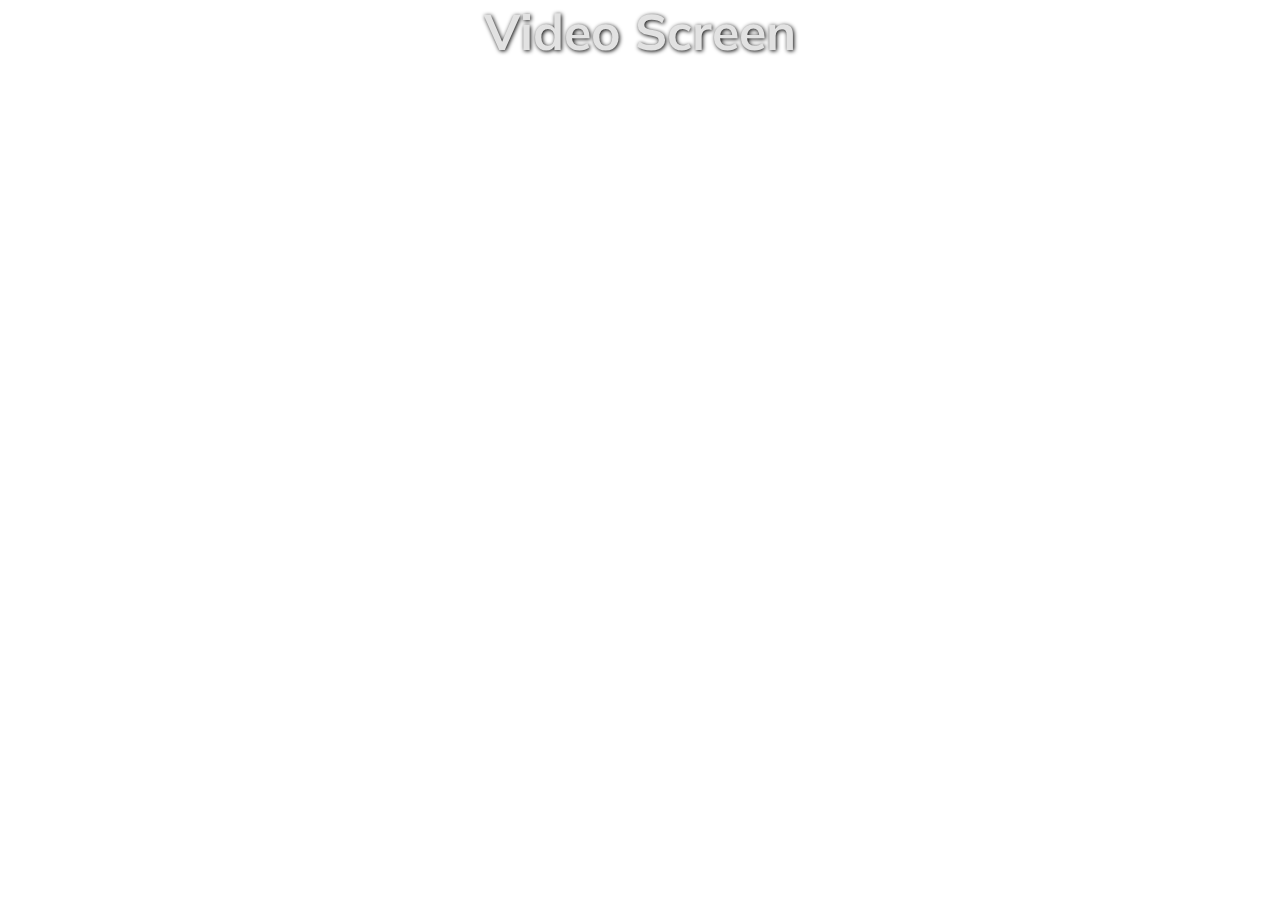
<file: website/index.html>
<!DOCTYPE html>
<html lang="en">

<head>
    <style>
        @import url('https://fonts.googleapis.com/css2?family=Jacquarda+Bastarda+9+Charted&family=Schibsted+Grotesk:ital,wght@0,400..900;1,400..900&display=swap');
    </style>
    <meta charset="UTF-8">
    <meta http-equiv="X-UA-Compatible" content="IE-edge">
    <meta name = "viewport" content="width-device-width, initial-scale=1.0">
    <title>Lights! Prompt! Action!</title>
    <link rel="stylesheet" href="style.css">
</head>    

<body>

    <div class = "container">
        <section class = "page_one">
            <h1>Video Screen</h1>
        </section>
        <section class = "page_two">
            <h1>API Setup</h1>
        </section>
        <section class = "page_three">
            <h1>Basic Story Idea</h1>
        </section>
        <section class = "page_four">
            <h1>Script Evaluation</h1>
        </section>
        <section class = "page_five">
            <h1>Character Design Evaluation</h1>
        </section>
        <section class = "page_six">
            <h1>Final Storyboard Preview</h1>
        </section>
    </div>   

</body>

</html>
</file>
<file: website/style.css>
@import url('https://fonts.googleapis.com/css2?family=Mulish:ital,wght@0,200..1000;1,200..1000&display=swap');

*{
    margin: 0;
    padding: 0;
    box-sizing: border-box;
    font-family: "Mulish", sans-serif;
}

body{
    border: 0px solid purple;   
}

section{
    height: 100vh;
    display: flex;
    justify-content: center;
    scroll-snap-align: start;
}

h1{
    color: rgb(226, 226, 226);
    text-shadow: 1px 1px 4px #000;
    font-size: 50px;
}

.container{
    scroll-snap-type: y mandatory;
    overflow-y: scroll;
    height: 100vh;
}

.page_two{
    background-color: rgb(209, 117, 117);
}

.page_three{
    background-color: rgb(235, 194, 145);
}

.page_four{
    background-color: rgb(156, 186, 143);
}

.page_five{
    background-color: rgb(82, 154, 156);
}

.page_six{
    background-color: rgb(102, 90, 85);
}
</file>
